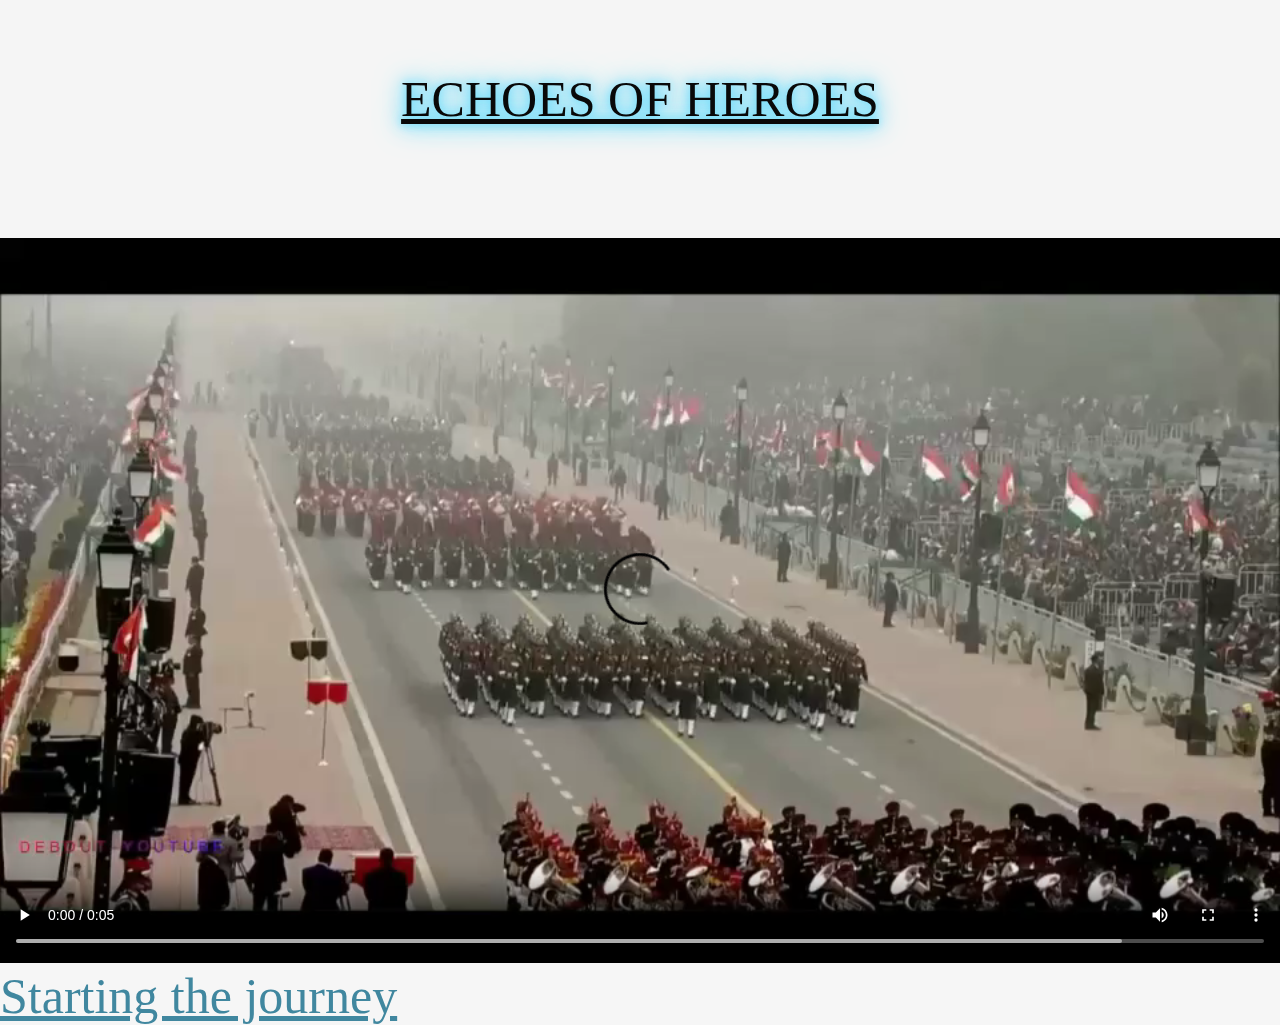
<file: TRIBUTE WEBSITE/home.html>
<!DOCTYPE html>
<html lang="en">
  <head>
    <meta charset="UTF-8" />
    <meta name="viewport" content="width=device-width, initial-scale=1.0" />
    <title>TRIBUTE WEBSITE</title>
    <link rel="stylesheet" href="style.css" />
    <br />
    <br />
    <div class="neon-text" align="center">ECHOES OF HEROES</div>
    <br />
    <br />
    <br />
    <br />
    <style>
      body {
        background-color: whitesmoke;
      }
    </style>
  </head>
  <body>
    <video autoplay="" loop="" width="100%" controls autoplay>
      <source src="images/Video.mp4" type="video/mp4" />
    </video>

    <div class="contents">
      <a href="index.html">Starting the journey</a>
    </div>
  </body>
</html>
</file>
<file: TRIBUTE WEBSITE/style.css>
@import url("https://fonts.googleapis.com/css2?family=Candal&family=Lora:wght@500&family=Poppins:wght@500&display=swap");

* {
  margin: 0;
  padding: 0;
  box-sizing: border-box;
}
@keyframes fade {
  0% {
    opacity: 0;
  }
  50% {
    opacity: 1;
  }
  100% {
    opacity: 0;
  }
}

.animated-text {
  font-size: 15px;
  color: #333;
  animation: fade 10s;
}
.neon-text {
  font-size: 3em;
  color: #090909;
  text-shadow: 0 0 10px #61dafb, 0 0 20px #61dafb, 0 0 30px #61dafb;
  animation: neon-glow 1.5s ease-in-out infinite alternate;
  font-size: 50px;
  font-weight: 400;
  font-family: Cambria, Cochin, Georgia, Times, "Times New Roman", serif;
  font-style: initial;
  font-variant: small-caps;
  font-stretch: narrower;
  text-decoration: underline;
  margin: 30px auto;
  text-transform: uppercase;
}

@keyframes neon-glow {
  from {
      text-shadow: 0 0 10px #61dafb, 0 0 20px #61dafb, 0 0 30px #61dafb;
  }
  to {
      text-shadow: 0 0 20px #61dafb, 0 0 40px #61dafb, 0 0 60px #61dafb;
    }
}

html,
body {
  height: 100%;
  margin: 0;
  padding: 0;
  background: #f6f6f6;
  font-family: "lora", serif;
}

h1,
h2,
h3,
h4,
h5,
h6 {
  font-family: "Franklin Gothic Medium", "Arial Narrow", Arial, sans-serif;
  color: #444;
  margin: 5px;
  font-size: 18px;
}

a {
  text-decoration: solid;
  font-family:"Comic Sans MS";
  color: rgba(0, 96, 128, 0.742);
  font-size: 50px;
  text-decoration-line: underline;
}

p {
  text-align: justify;
  width: 900px;
}

.clearfix::after {
  content: "";
  display: block;
  clear: both;
}



.text-input {
  padding: 0.7rem 1rem;
  display: block;
  width: 100%;
  border-radius: 5px;
  outline: none;
  border: 1px solid #e0e0e0;
  font-size: 1.2em;
  color: #444;
  line-height: 1.5rem;
  font-family: "Lora", serif;
}

header {
  height: 180px;
  background-color: #150c97;
}

header * {
  color: #fff;
}

header .logo {
  float: left;
  margin-left: 4em;
  height: inherit;
}

header .logo-text {
  margin: 48px;
  font-size: 50px;
  font-family: "Candal", sans-serif;
}

header .logo-text span {
  color: #05f7ff;
}

header ul {
  float: right;
  margin: 0px;
  padding: 0px;
  font-size: 22px;
  list-style: none;
}

header ul li {
  float: left;
  position: relative;
}

header ul li ul {
  position: absolute;
  top: 66px;
  right: 0px;
  width: 180px;
  display: none;
  z-index: 88888;
}

header ul li:hover ul {
  display: block;
}

header ul li ul li {
  width: 100%;
}

header ul li ul li a {
  padding: 10px;
  color: #444;
  background-color: white;
}

header ul li ul a.logout {
  color: red;
}

header ul li ul a:hover {
  background: #d5d6d6;
}

header ul li a {
  display: block;
  padding: 21px;
  font-size: 1.1em;
  text-decoration: none;
  transition: 0.3s;
}

header ul li a:hover {
  background: #006669;
}

header .menu-toggle {
  display: none;
}

.page-wrapper a:hover {
  color: #006669;
}

.page-wrapper {
  min-height: 100%;
}

.post-slider .post-wrapper {
  width: 84%;
  height: 550px;
  margin: 0px auto;
  padding: 10px 0px 10px 0px;
  overflow: hidden;
}

.post-slider .next {
  position: absolute;
  top: 50%;
  right: 30px;
  font-size: 2em;
  color: #006669;
  cursor: pointer;
}

.post-slider .prev {
  position: absolute;
  top: 50%;
  left: 30px;
  color: #006669;
  font-size: 2em;
  cursor: pointer;
}

.post-slider .post-wrapper .post {
  height: 150px;
  width: 300px;
  margin: 0px 80px;
  background: #fff;
  display: inline-block;
  border-radius: 5px;
  margin: 0px 20px;
}

.post-slider .post-wrapper .post .slider-image {
  width: 100%;
  height: 300%;
  border-top-right-radius: 5px;
  border-top-left-radius: 5px;
}

.post-slider .post-wrapper .post .post-info {
  height: 130px;
  padding: 0px 5px;
}

.content {
  width: 90%;
  margin: 30px auto 30px;
}

.content .main-content {
  width: 70%;
  float: left;
}

.content .main-content.single {
  background: #fff;
  padding: 20px 50px;
  font-size: 1.1em;
}
.content .main-content.single .post-title {
  text-align: center;
  margin-bottom: 40px;
}

.content .sidebar.single {
  padding: 0px 10px;
}

.content .sidebar {
  float: left;
  width: 30%;
  height: 300px;
}

.content .main-content .recent-post-title {
  margin: 20px;
}

.content .main-content .post {
  width: 150%;
  height: 500px;
  margin: 20px auto;
  border-radius: 5px;
  background: #fff;
  position: relative;
}
.content .popular .post {
  border-top: 1px solid #e0e0e0;
  margin-top: 10px;
  padding-top: 10px;
}
.content .popular .post img {
  height: 60px;
  width: 60px;
  float: left;
  margin-right: 10px;
}

.read-more-link {
  display:inline-table;
  padding: 10px 10px;
  background-color: #e40df8;
  color: #f6f5f9;
  text-decoration: none;
  border-radius: 8px;
  font-size: 25px;
  position: relative;
  left: 80%;
}

.read-more-link:hover {
  background-color: #2980b9;
}

.content .main-content .post .post-image {
  height: 100%;
  float: left;
  width: 37%;
}

.content .main-content .post .post-preview {
  width: 60%;
  float: right;
}

.content .sidebar .section {
  background-color: #fff;
  padding: 20px;
  border-radius: 5px;
  margin-bottom: 20px;  
}

.content .sidebar .section .section-title {
  margin: 10px 0px 10px 0px;
  float: right;
  font-size: 30px;
}

.content .sidebar .section.search {
  margin-top: 80px;
}



.footer {
  background: #303036;
  color: #d3d3d3;
  height: 400px;
  position: relative;
}

.footer .footer-content {
  height: 350px;
  display: flex;
}

.footer .footer-content .footer-section {
  flex: 1;
  padding: 25px;
}

.footer .footer-content .about .contact span {
  display: block;
  font-size: 1.1em;
  margin-bottom: 8px;
}

.footer .footer-content .about .socials a {
  border: 1px solid gray;
  width: 45px;
  height: 41px;
  padding-top: 5px;
  margin-right: 5px;
  text-align: center;
  display: inline-block;
  font-size: 1.3em;
  border-radius: 5px;
  transition: all 0.3s;
}

.footer .footer-content .about .socials a:hover {
  border: 1px solid white;
  color: white;
  transition: all 0.3s;
  background: #005255;
}

.footer .footer-content .contact-form .contact-input {
  background: #272727;
  color: #bebdbd;
  margin-bottom: 10px;
  line-height: 1.5rem;
  padding: 0.7rem 1.2rem;
  border: none;
}

.footer .footer-content .contact-form .contact-input:focus {
  background: #1a1a1a;
}

.footer .footer-content .contact-form .contact-btn {
  float: right;
  font-size: 1.1em;
  font-family: "Lora", serif;
}

.footer .footer-bottom {
  background: #686868;
  height: 50px;
  text-align: center;
  position: absolute;
  bottom: 0px;
  left: 0px;
  padding-top: 20px;
  width: 100%;
}

.footer .footer-content h1,
.footer .footer-section h2 {
  color: #fff;
}

.footer .footer-content .about h1 span {
  color: #05f7ff;
}

.footer .footer-content .links ul a {
  display: block;
  margin-bottom: 10px;
  font-size: 1.2em;
  transition: all 0.3s;
}

.footer .footer-content .links ul a:hover {
  color: white;
  margin-left: 15px;
  transition: all 0.3s;
}
</file>
